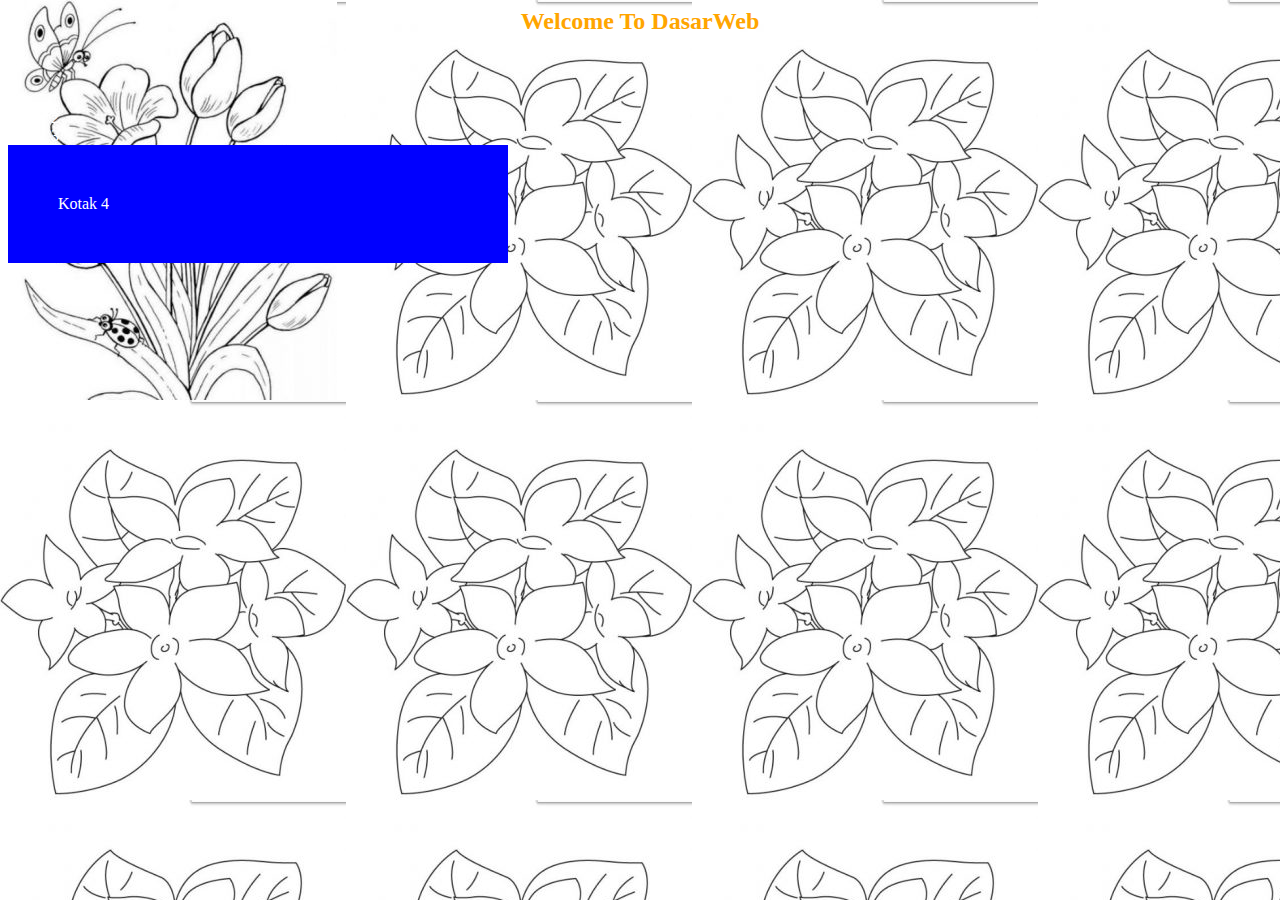
<file: index.html>
<html>
	<head>
		<title>Main Page</title>
		<link rel="stylesheet" type="text/css" href="style.css">
	</head>
	<body>
		<h2>Welcome To DasarWeb</h2>
		<br><br>
		<!--contoh penggunaan class-->
		<div class="Kotak">Kotak 1</div>
		<div class="kotak">Kotak 2</div>
		<div class="kotak">Kotak 3</div>
		<!--contoh penggunaan id-->
		<div id="kotak">Kotak 4</div>
	</body>
</html>
</file>
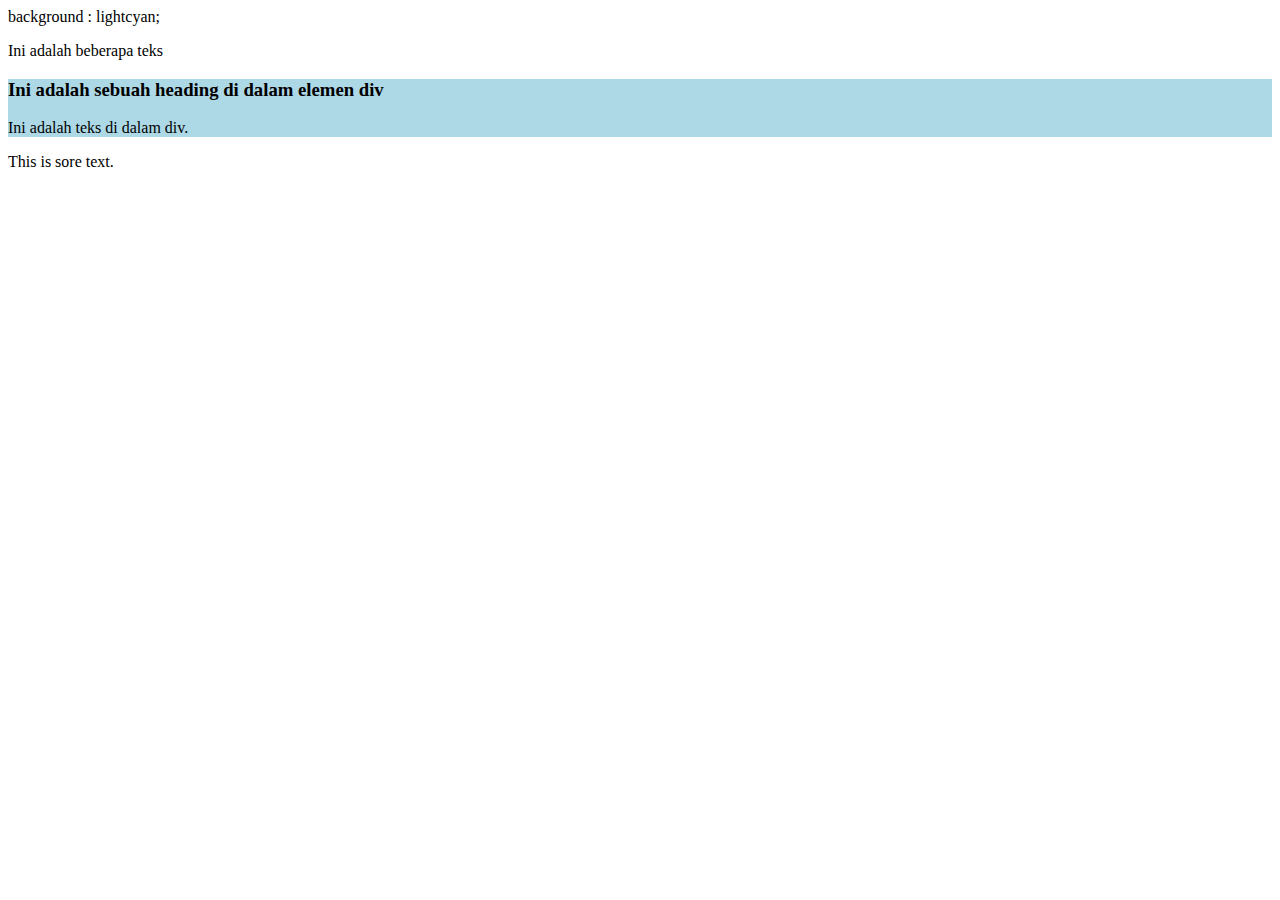
<file: div.html>
<html>
    <body>
        background : lightcyan;
        
        <p> Ini adalah beberapa teks</p>
        <div style = "background-color: Lightblue">
            <h3>Ini adalah sebuah heading di dalam elemen div</h3>
            <p>Ini adalah teks di dalam div.</p>
        </div>
    <p>This is sore text.</p>
    </body>
</html>
</file>
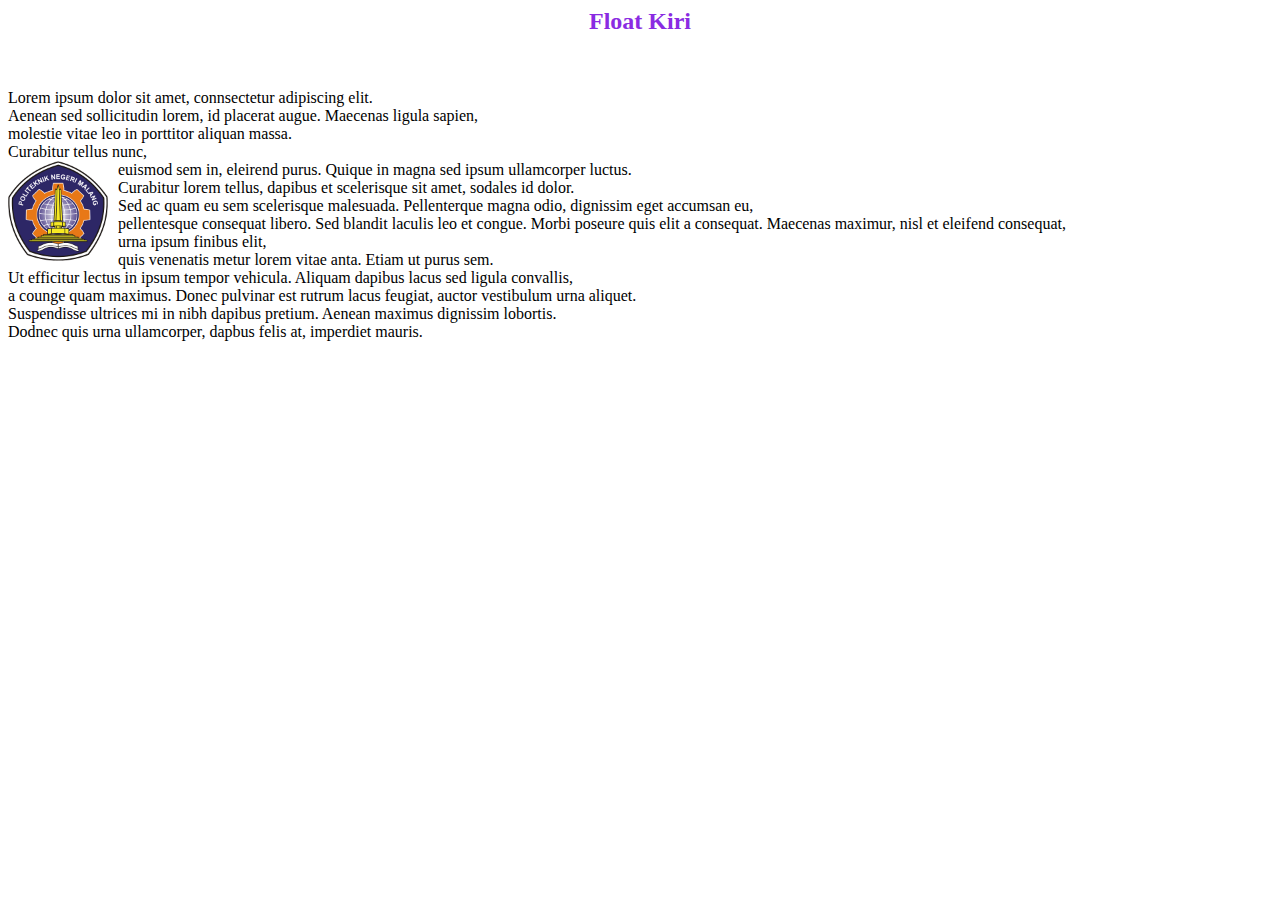
<file: floatCSS.html>
<html>
    <head>
        <title>Menggunakan Float</title>
        <link rel="stylesheet" type="text/css" href="styleFloat.css">
    </head>
    <body>
        <h2>Float Kiri</h2><br>
        <div class="float1">
            <p>
                Lorem ipsum dolor sit amet, connsectetur adipiscing elit. <br>
			Aenean sed sollicitudin lorem, id placerat augue. Maecenas ligula sapien,<br>
			molestie vitae leo in porttitor aliquan massa. <br>Curabitur tellus nunc, <br>
            <img class="gambar" src="img/lambang-polinema1.png"
			efficitur unt risus ac, faucibs sagittis tortor. Vivamus porta felis pulvinar, <br>
			euismod sem in, eleirend purus. Quique in magna sed ipsum ullamcorper luctus. <br>
			Curabitur lorem tellus, dapibus et scelerisque sit amet, sodales id dolor. <br>
			Sed ac quam eu sem scelerisque malesuada. Pellenterque magna odio, dignissim eget accumsan eu, <br>
			pellentesque consequat libero. Sed blandit laculis leo et congue.
			
			Morbi poseure quis elit a consequat. Maecenas maximur, nisl et eleifend consequat, <br>
			urna ipsum finibus elit, <br>quis venenatis metur lorem vitae anta. Etiam ut purus sem. <br>
			Ut efficitur lectus in ipsum tempor vehicula. Aliquam dapibus lacus sed ligula convallis, <br>
			a counge quam maximus. Donec pulvinar est rutrum lacus feugiat, auctor vestibulum urna aliquet.<br>
			Suspendisse ultrices mi in nibh dapibus pretium. Aenean maximus dignissim lobortis.<br>
			Dodnec quis urna ullamcorper, dapbus felis at, imperdiet mauris.
            </p>
        </div>
    </body>
</html>
</file>
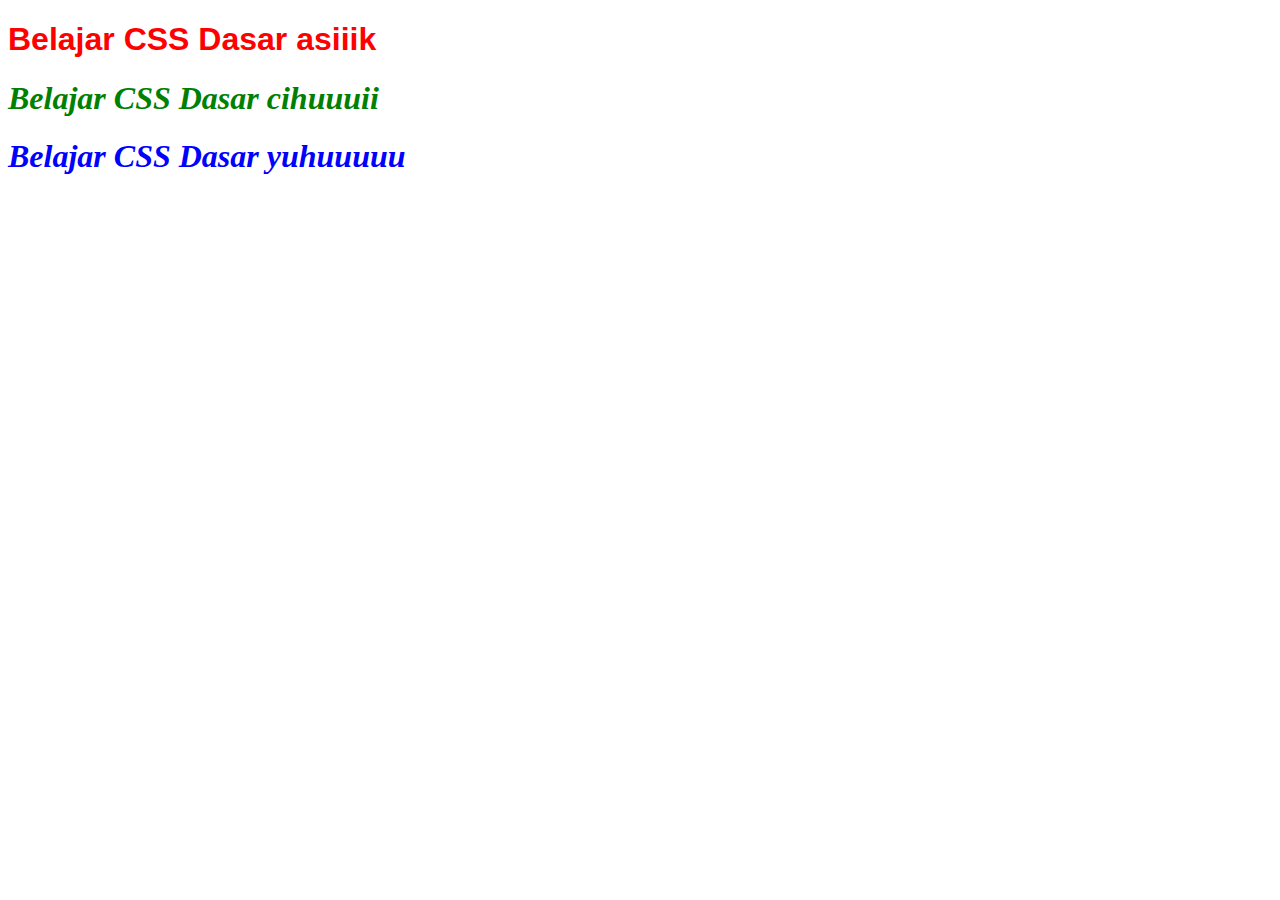
<file: fontCSS.html>
<!DOCTYPE html>
<html>
    <head>
        <title>Font CSS</title>
        <link rel="stylesheet" type="text/css" href="styleFont.css">
    </head>
    <body>
        <h1 class="tulisan_satu">Belajar CSS Dasar asiiik</h1>
        <h1 class="tulisan_dua">Belajar CSS Dasar cihuuuii</h1>
        <h1 class="tulisan_tiga">Belajar CSS Dasar yuhuuuuu</h1>
    </body>
</html>
</file>
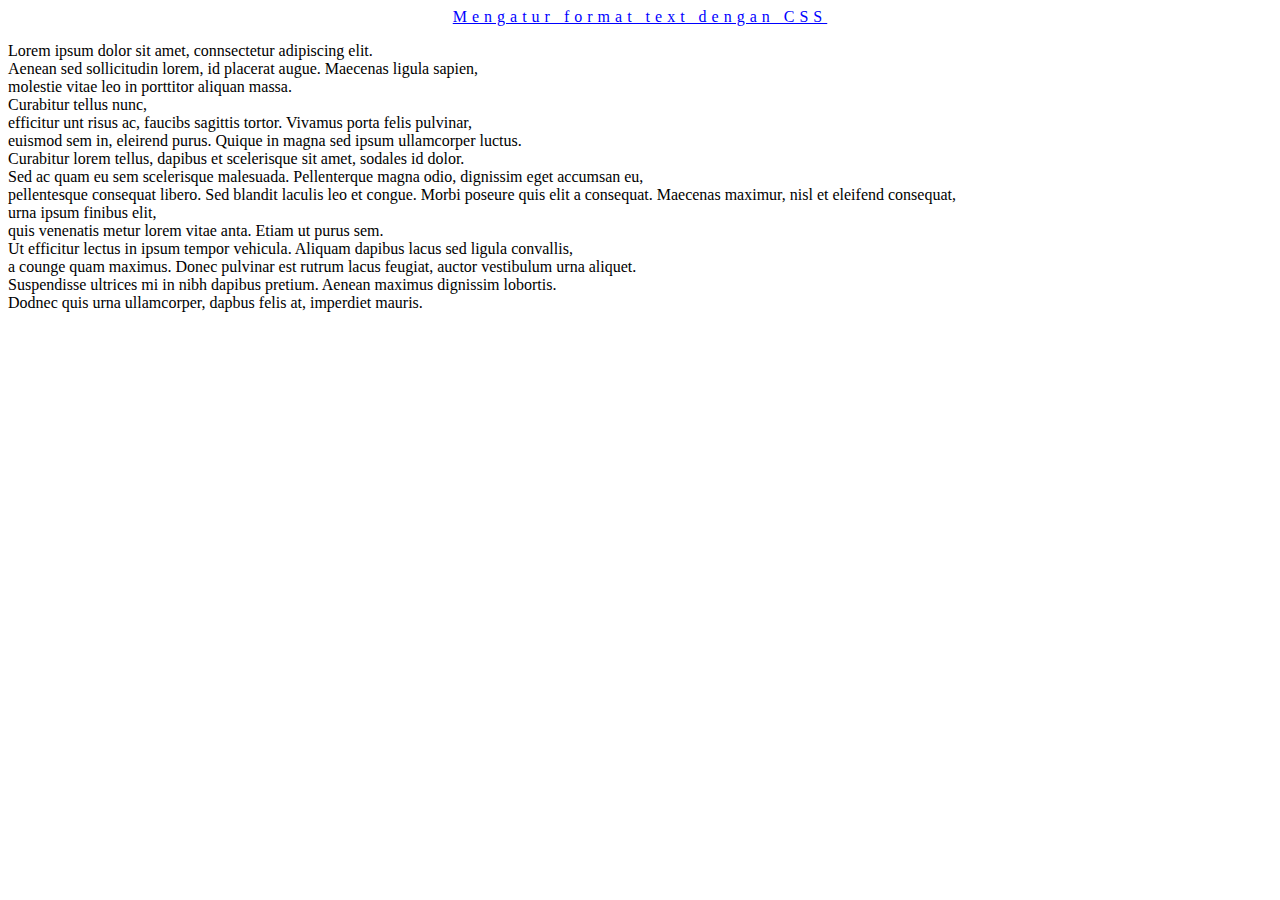
<file: formattextCSS.html>
<html>
    <head>
        <title>Format text CSS</title>
        <link rel="stylesheet" type="text/css" href="styleText.css">
    </head>
    <body>
        <p class="tulisan_warna">Mengatur format text dengan CSS</p>
        <p class="par1">
            Lorem ipsum dolor sit amet, connsectetur adipiscing elit. <br>
			Aenean sed sollicitudin lorem, id placerat augue. Maecenas ligula sapien,<br>
			molestie vitae leo in porttitor aliquan massa. <br>Curabitur tellus nunc, <br>
			efficitur unt risus ac, faucibs sagittis tortor. Vivamus porta felis pulvinar, <br>
			euismod sem in, eleirend purus. Quique in magna sed ipsum ullamcorper luctus. <br>
			Curabitur lorem tellus, dapibus et scelerisque sit amet, sodales id dolor. <br>
			Sed ac quam eu sem scelerisque malesuada. Pellenterque magna odio, dignissim eget accumsan eu, <br>
			pellentesque consequat libero. Sed blandit laculis leo et congue.
			
			Morbi poseure quis elit a consequat. Maecenas maximur, nisl et eleifend consequat, <br>
			urna ipsum finibus elit, <br>quis venenatis metur lorem vitae anta. Etiam ut purus sem. <br>
			Ut efficitur lectus in ipsum tempor vehicula. Aliquam dapibus lacus sed ligula convallis, <br>
			a counge quam maximus. Donec pulvinar est rutrum lacus feugiat, auctor vestibulum urna aliquet.<br>
			Suspendisse ultrices mi in nibh dapibus pretium. Aenean maximus dignissim lobortis.<br>
			Dodnec quis urna ullamcorper, dapbus felis at, imperdiet mauris.
        </p>
    </body>
</html>
</file>
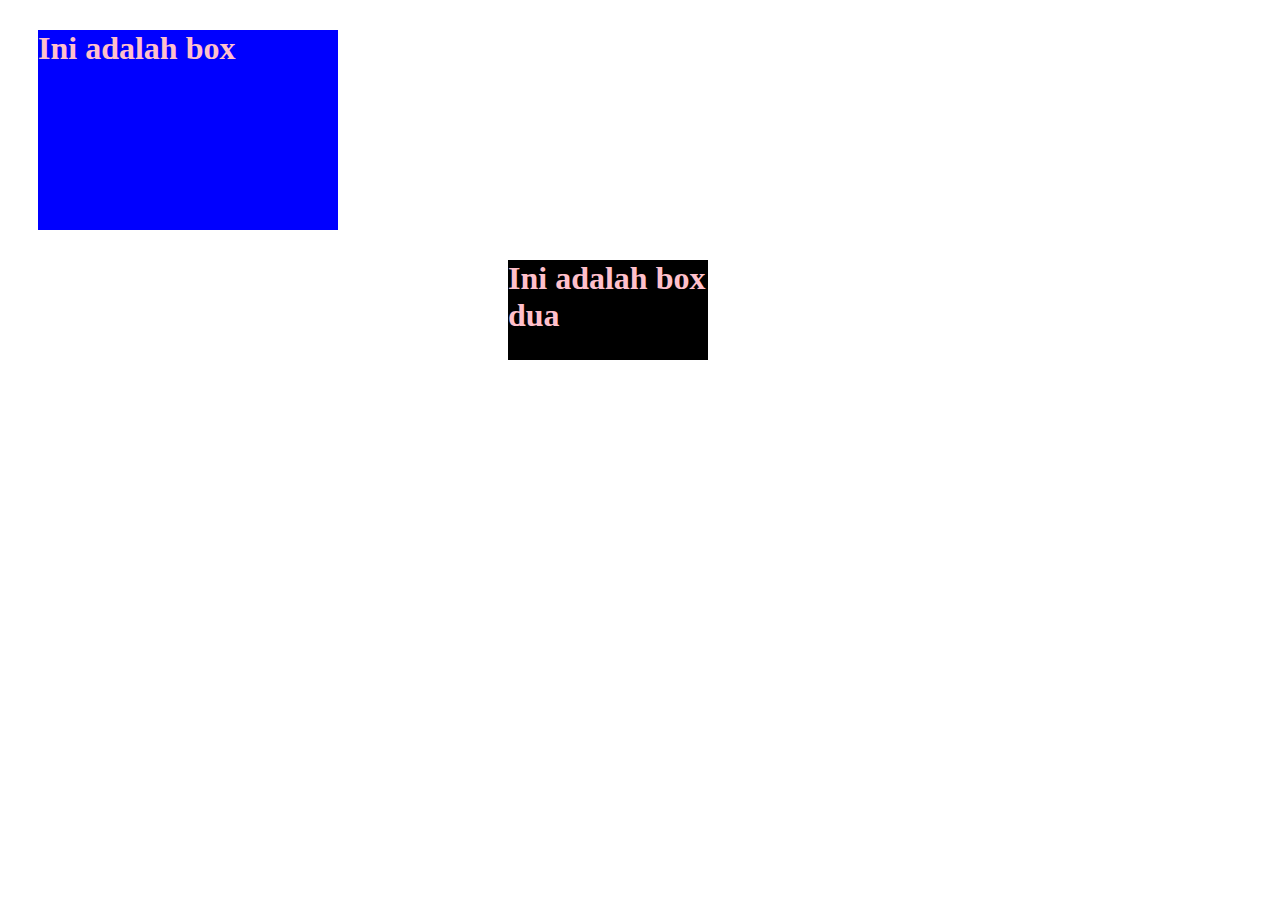
<file: marginCSS.html>
<!DOCTYPE html>
<html>
    <head>
        <title>Margin CSS</title>
        <Link rel="stylesheet" type="text/css" href="styleMargin.css">
    </head>
    <body>
        <div class="box">
            <h1>Ini adalah box</h1>
        </div>
        <div class="box-dua">
            <h1>Ini adalah box dua</h1>
        </div>
    </body>
</html>
</file>
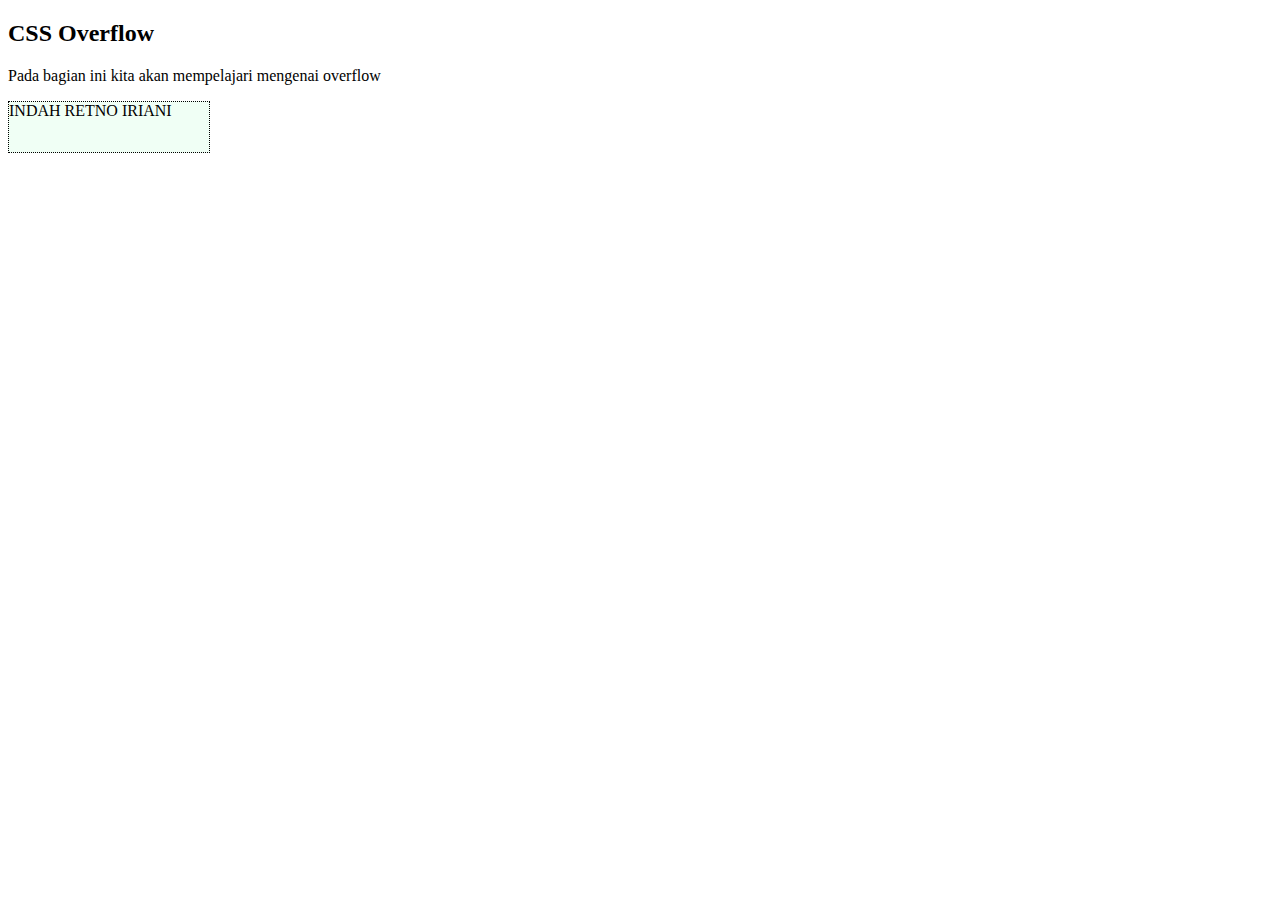
<file: overflow.html>
<!DOCTYPE html>
<html>
    <head>
        <title>CSS Overflow</title>
        <link rel="stylesheet" type="text/css" href="styleOverflow.css"/>
    </head>
    <body>
        <h2>CSS Overflow</h2>
        <p>Pada bagian ini kita akan mempelajari mengenai overflow</p>
        <div>INDAH RETNO IRIANI</div>
    </body>
</html>
</file>
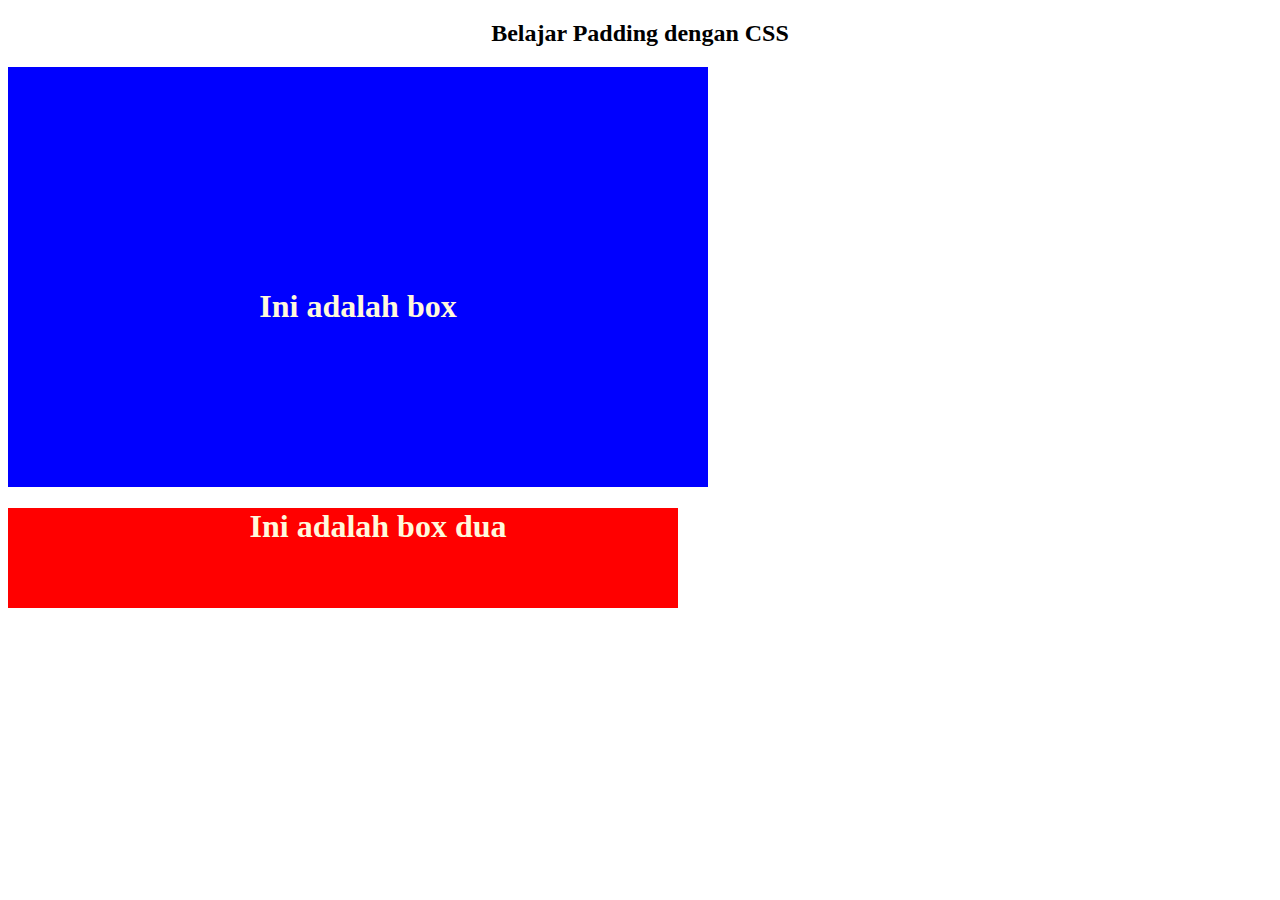
<file: paddingCSS.html>
<!DOCTYPE html>
<html>
    <head>
        <title>Padding CSS</title>
        <link rel="stylesheet" type="text/css" href="stylePadding.css">
    </head>
    <body>
        <h2>Belajar Padding dengan CSS</h2>
        <div class="box">
            <h1>Ini adalah box</h1>
        </div>
        <div class="box-dua">
            <h1>Ini adalah box dua</h1>
        </div>
    </body>
</html>
</file>
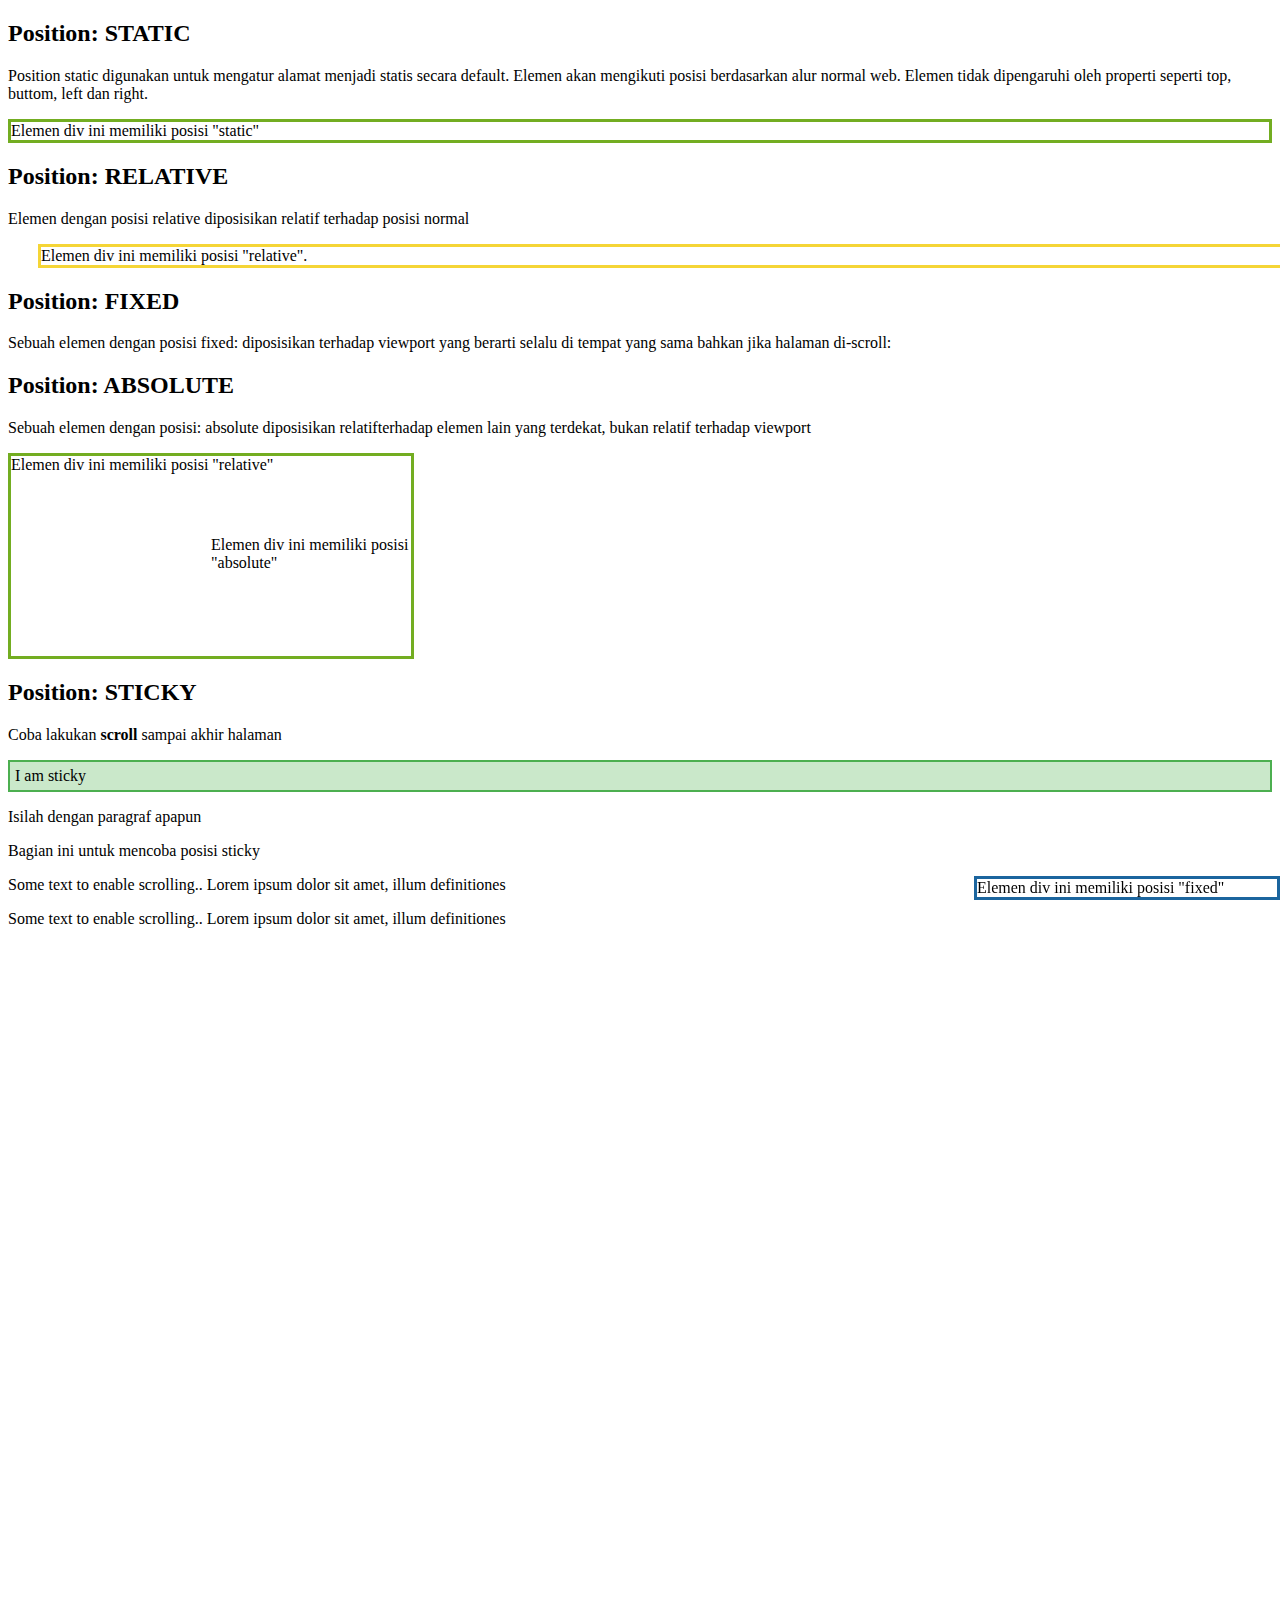
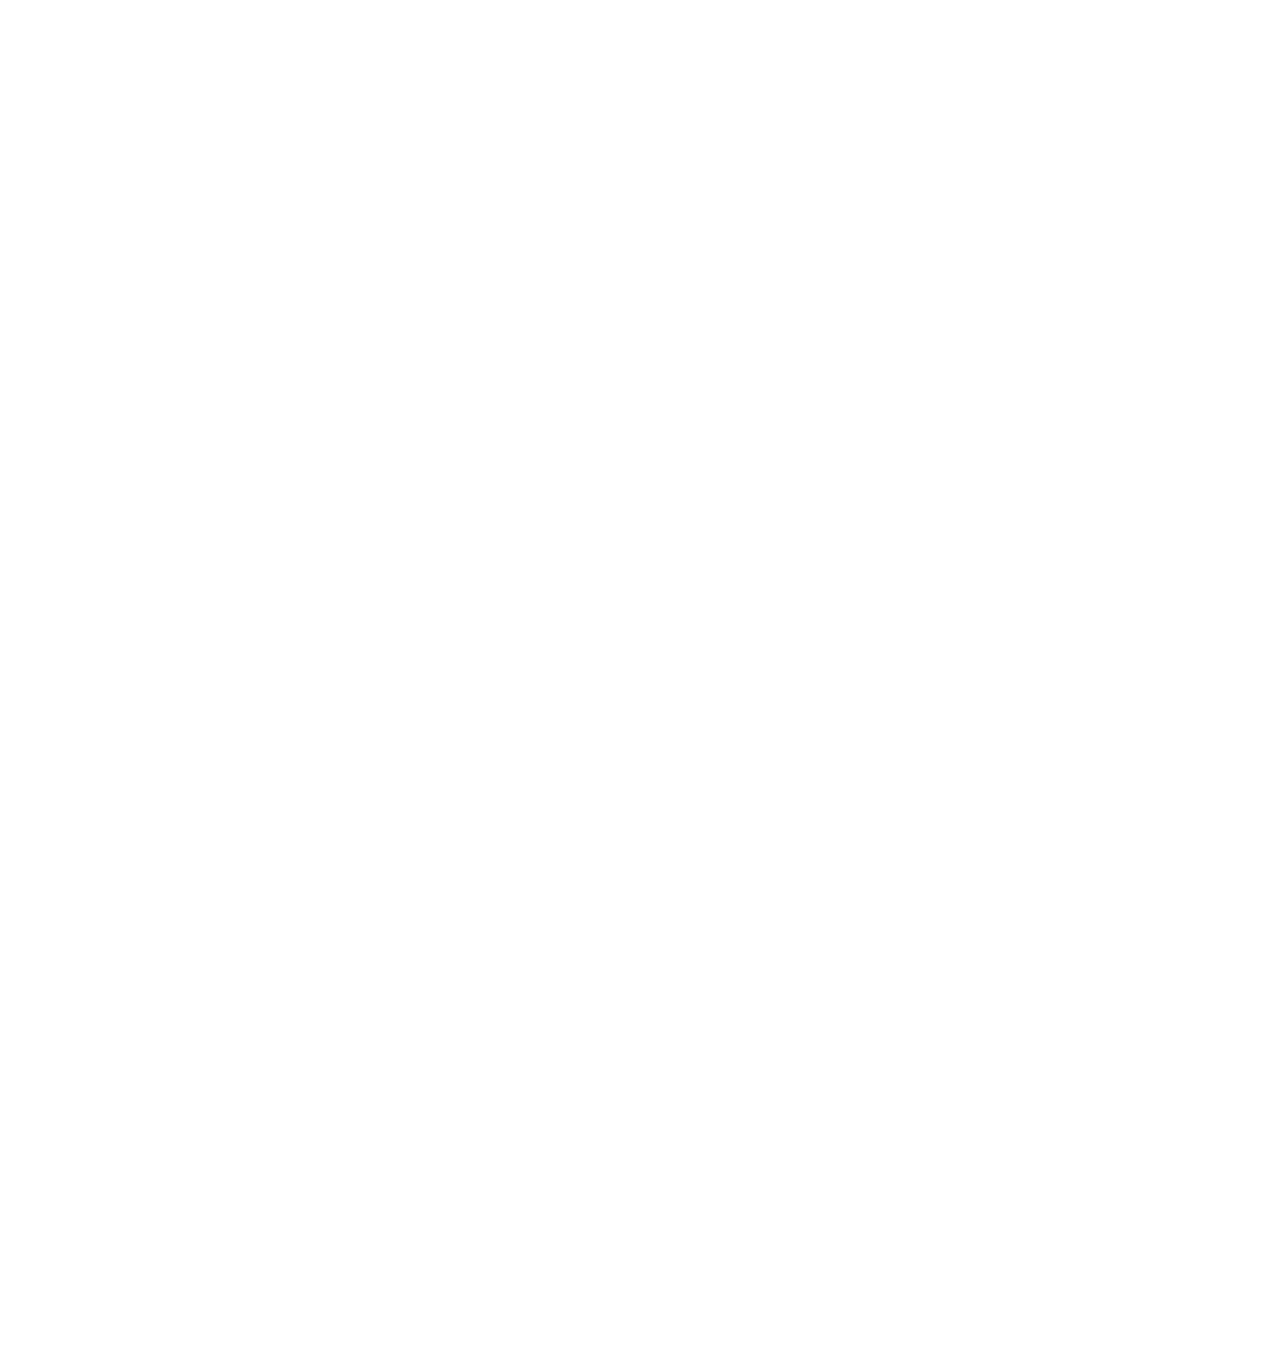
<file: position.html>
<!DOCTYPE html>
<html>
    <head>
        <title>CSS Position</title>
        <link rel="stylesheet" type="text/css" href="stylePosition.css"/>
    </head>
    <body>
        <h2>Position: STATIC</h2>
        <p>Position static digunakan untuk mengatur alamat menjadi statis secara default.
            Elemen akan mengikuti posisi berdasarkan alur normal web.
            Elemen tidak dipengaruhi oleh properti seperti top, buttom, left dan right.
        </p>
        <div class="static">
            Elemen div ini memiliki posisi "static"
        </div>
        <h2>Position: RELATIVE</h2>
        <p>Elemen dengan posisi relative diposisikan relatif terhadap posisi normal</p>
        <div class="relative">
            Elemen div ini memiliki posisi "relative".
        </div>
        <h2>Position: FIXED</h2>
        <p>Sebuah elemen dengan posisi fixed: diposisikan terhadap viewport
            yang berarti selalu di tempat yang sama bahkan jika halaman di-scroll:
        </p>
        <div class="fixed">
            Elemen div ini memiliki posisi "fixed"
        </div>
        <h2>Position: ABSOLUTE</h2>
        <p>Sebuah elemen dengan posisi: absolute diposisikan relatifterhadap elemen
            lain yang terdekat, bukan relatif terhadap viewport
        </p>
        <div class="relative2">
            Elemen div ini memiliki posisi "relative"
        <div class="absolute">
            Elemen div ini memiliki posisi "absolute"
        </div>
        </div>
        <h2>Position: STICKY</h2>
        <p>Coba lakukan <b>scroll</b> sampai akhir halaman</p>
        <div class="sticky">I am sticky</div>
        <div style="padding-bottom: 2000px">
            <p>Isilah dengan paragraf apapun</p>
            <p>Bagian ini untuk mencoba posisi sticky</p>
            <p>Some text to enable scrolling.. Lorem ipsum dolor sit amet, illum definitiones</p>
            <p>Some text to enable scrolling.. Lorem ipsum dolor sit amet, illum definitiones</p>
        </div>
    </body>
</html>
</file>
<file: style.css>
h2{
    color : orange;
    font-family : 'Trebuchet MS';
    text-align : center;
}
kotak{
    padding: 50px;
    width: 100px;
    color:#fff;
    margin: 10px;
    background: orange;
}
#kotak{
    width: 400px;
    color:#fff;
    background: blue;
    padding: 50px;
}
body{
    background: url('img/tree1.jpg'), url('img/field1.jpg');
    background-repeat: no-repeat, repeat;
    color: white;
}
</file>
<file: styleFloat.css>
h2{
    text-align: center;
    color: blueviolet;
}
.gambar{
    width: 100px;
    float: left;
    margin-right: 10px;
}
</file>
<file: styleFont.css>
.tulisan_satu{
    color: red;
    font-family: sans-serif;
    font-style: normal;
}
.tulisan_dua{
    color:green;
    font-size: 24pt;
    font-style: italic;
}
.tulisan_tiga{
    color:blue;
    font-weight:bold;
    font-style: oblique;
}
</file>
<file: styleText.css>
.tulisan_warna{
    color: blue;
    text-align: center;
    text-decoration: underline;
    letter-spacing: 5px;
}
</file>
<file: styleMargin.css>
h1{
    color: pink;
}
.box{
    background: blue;
    height: 200px;
    width: 300px;
    margin: 30px;
}
.box-dua{
    background: black;
    height: 100px;
    width: 200px;
    margin-left: 500px;
}
</file>
<file: styleOverflow.css>
div{
    background-color: #f0fff5;
    width: 200px;
    height: 50px;
    border: 1px dotted black;
    overflow: auto;
}
</file>
<file: stylePadding.css>
h1{
    text-align: center;
    color:cornsilk;
}
h2{
    text-align: center;
}
.box{
    background:blue;
    height: 20px;
    width: 300px;
    padding: 200px;
}
.box-dua{
    background: red;
    height: 100px;
    width: 600px;
    padding-left: 70px; 
}
</file>
<file: stylePosition.css>
div.static{
    position:static;
    border: 3px solid #73AD21;
}
div.relative{
    position: relative;
    left: 30px;
    border: 3px solid #F5D536;
}
div.fixed{
    position: fixed;
    bottom: 0;
    right: 0;
    width: 300px;
    border: 3px solid #1b659e;
}
div.relative2{
    position: relative;
    width: 400px;
    height: 200px;
    border: 3px solid #73AD21;
}
div.absolute{
    position: absolute;
    top: 80px;
    right: 0;
    width: 200px;
    height: 100px;
    border: 30x solid #73AD21;
}
div.sticky{
    position: -webkit-sticky;
    position: sticky;
    top: 0;
    padding: 5px;
    background-color: #CAE8CA;
    border: 2px solid #4CAF50;
}
</file>
